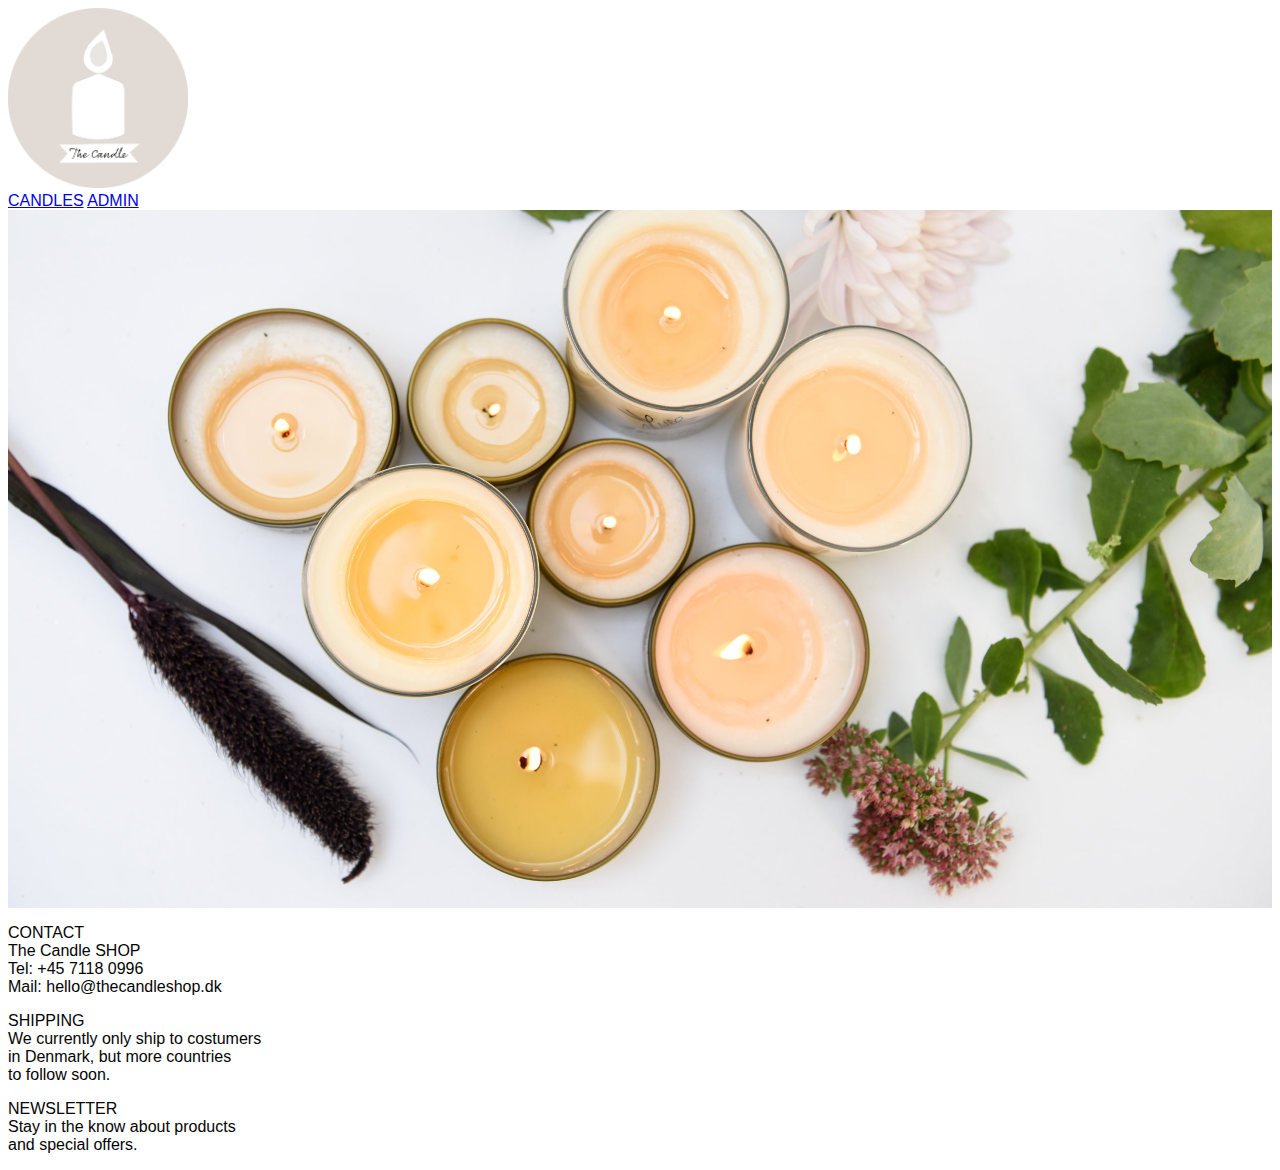
<file: index.html>
<!DOCTYPE html>
<html lang="en">
<head>
    <meta charset="UTF-8">
    <meta name="viewport" content="width=device-width, initial-scale=1.0">
    <meta http-equiv="X-UA-Compatible" content="ie=edge">
    <link rel="stylesheet" href="css/style.css">
    <title>Candle website</title>
</head>
<body>
        <div id="logo">
            <img src="img/logocandle.png" alt="logocandle" height="180" width="180">
        </div>
      
<div class="sidenav">
        <a href="second page/AllCandles.html">CANDLES</a>
        <a href="third page/Admin.html">ADMIN</a>
      </div>
      
    <aside></aside>
        <div id="background-img" class="background-img" >
    </div>
    
<div id="footer">
            <p>CONTACT<br /> The Candle SHOP<br /> Tel: +45 7118 0996<br /> Mail: hello@thecandleshop.dk</p>
            <p>SHIPPING<br /> We currently only ship to costumers<br /> in Denmark, but more countries<br /> to follow soon. </p>
            <p>NEWSLETTER<br /> Stay in the know about products<br />and special offers. </p>
        </div>

            
</div>
</body>
</html>
</file>
<file: css/style.css>
body {
    background-color: white;
    font-family: -apple-system, BlinkMacSystemFont, 'Segoe UI', Roboto, Oxygen, Ubuntu, Cantarell, 'Open Sans', 'Helvetica Neue', sans-serif;
    color: #050404;
    
}

.background-img{
    background-image: url("../img/HOL-13.jpeg");
    background-size:cover;
    padding: 100px;
    box-sizing: border-box;
    width:100%;
    height:698px; 
    repeat-x;
    background-position: bottom right;
    
}

#box_1 {
    background-color: antiquewhite;
    height: 20px;
    width: 20px;
}

#box_2 {
    background-color: #333333;
    height: 20px;
    width: 20px;
}
</file>
